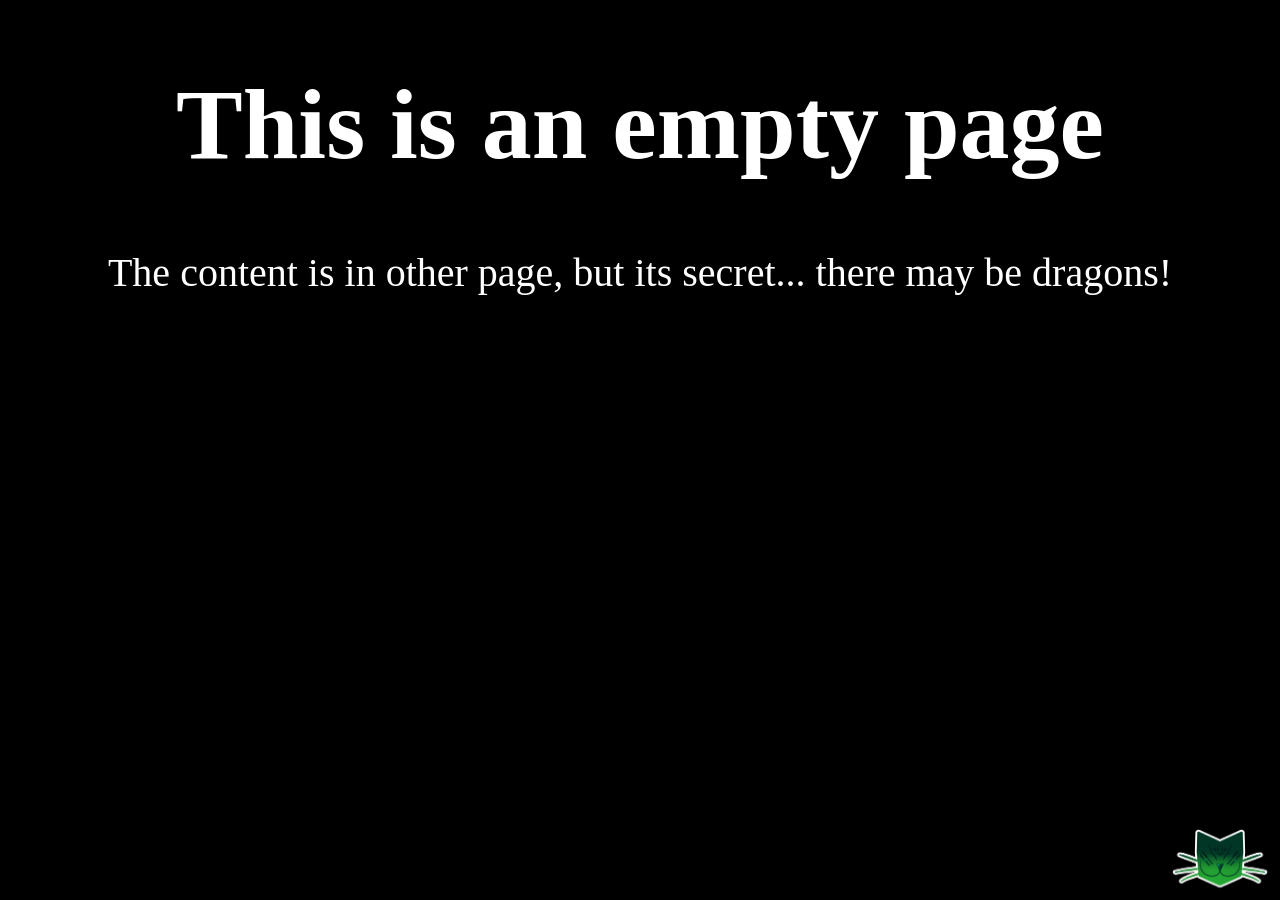
<file: index.html>
<!DOCTYPE html>
<html lang="es">

<head>
    <link rel="stylesheet" href="styles.css">
    <title>Index Page</title>
</head>

<body>
    <h1 id="title">This is an empty page</h1>
    <body>The content is in other page, but its secret... there may be dragons!</body>
    
    <img id="logo" src="resources/logo.png">
</body>

</html>
</file>
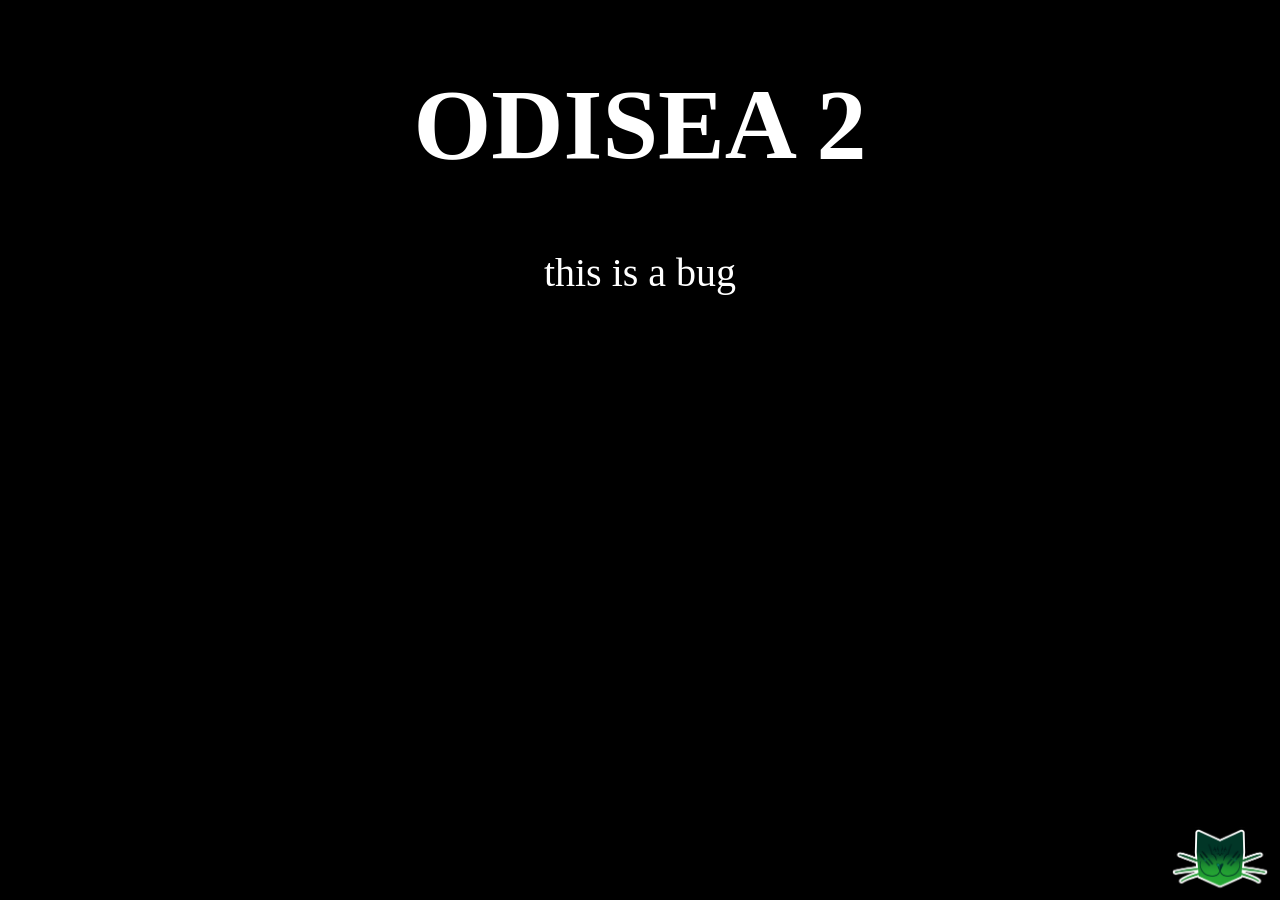
<file: counter/index.html>
<!DOCTYPE html>
<html lang="es">
<head>
    <link rel="stylesheet" href="styles.css">
    <meta charset="UTF-8">
    <title>Odisea 2</title>
    <script src="script.js"></script>
</head>
<body>
    <h1 id="title">ODISEA 2</h1>
    <p id="time">Loading...</p>

    <img id="logo" src="../main/resources/logo.png">
</body>

</html>
</file>
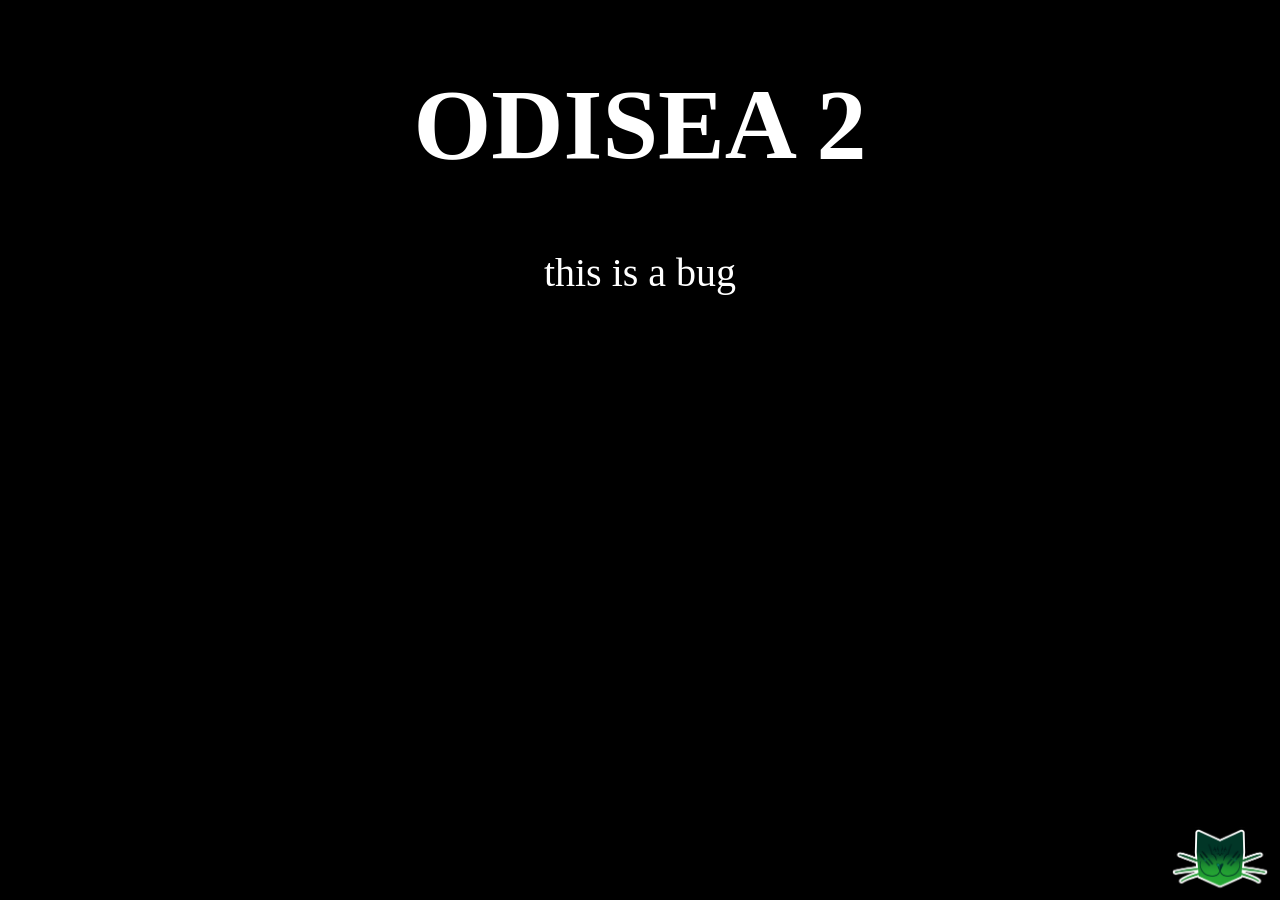
<file: counter/main.html>
<!DOCTYPE html>
<html lang="es">
<head>
    <link rel="stylesheet" href="styles.css">
    <meta charset="UTF-8">
    <title>Odisea 2</title>
    <script src="script.js"></script>
</head>
<body>
    <h1 id="title">ODISEA 2</h1>
    <p id="time">Loading...</p>

    <img id="logo" src="../src/resources/logo.png">
</body>

</html>
</file>
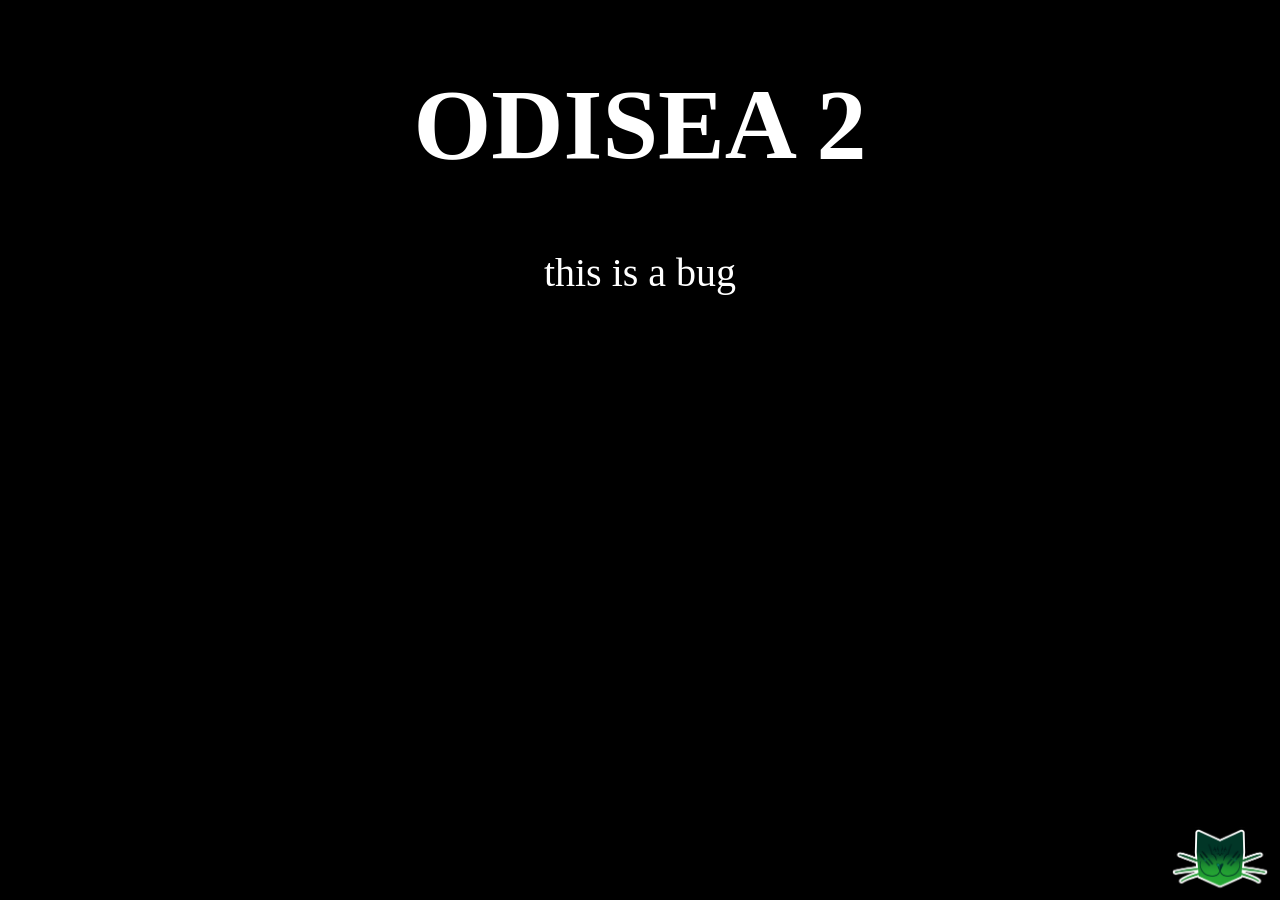
<file: src/counter/main.html>
<!DOCTYPE html>
<html lang="es">
<head>
    <link rel="stylesheet" href="styles.css">
    <meta charset="UTF-8">
    <title>Odisea 2</title>
    <script src="script.js"></script>
</head>
<body>
    <h1 id="title">ODISEA 2</h1>
    <p id="time">Loading...</p>

    <img id="logo" src="../resources/logo.png">
</body>

</html>
</file>
<file: styles.css>
body {
    background-color: black;
    color: white;
    text-align: center;
    font-size: 40px;
}

#title {
    font-size: 100px;
}

#logo {
  position: fixed;
  bottom: 10px;
  right: 10px;
  width: 100px;
}
</file>
<file: counter/styles.css>
body {
    background-color: black;
    color: white;
    text-align: center;
}

#time {
    font-size: 40px;
}

#title {
    font-size: 100px;
}

#logo {
  position: fixed;
  width: 100px;
  bottom: 10px;
  right: 10px;
}
</file>
<file: src/counter/styles.css>
body {
    background-color: black;
    color: white;
    text-align: center;
}

#time {
    font-size: 40px;
}

#title {
    font-size: 100px;
}

#logo {
  position: fixed;
  width: 100px;
  bottom: 10px;
  right: 10px;
}
</file>
